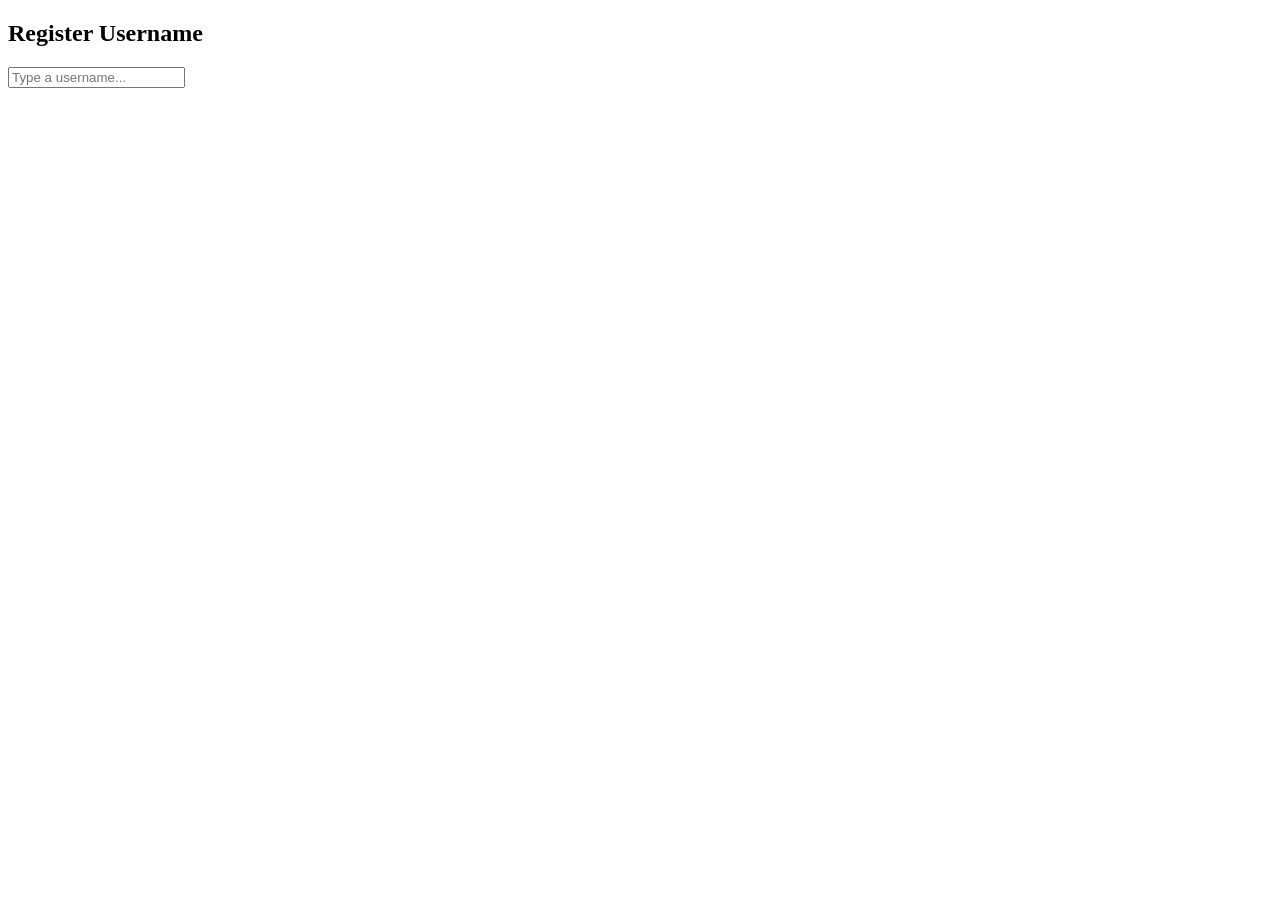
<file: ajax_activity/index.html>
<!DOCTYPE html>
<html>
<head>
    <title>AJAX & PHP Demo</title>
</head>
<body>

    <h2>Register Username</h2>
    <input type="text" id="usernameInput" placeholder="Type a username..." onkeyup="checkUser(this.value)">
    
    
    <p id="status"></p>

    <script>
        async function checkUser(username) {
            const statusBox = document.getElementById('status');

            
            if (username.length < 3) {
                statusBox.innerText = "";
                return;
            }

            try {
                
                const response = await fetch('check_user.php', {
                    method: 'POST',
                    headers: { 'Content-Type': 'application/x-www-form-urlencoded' },
                    body: 'username=' + encodeURIComponent(username)
                });

                
                const data = await response.json();

                
                statusBox.innerText = data.message;
                statusBox.style.color = data.available ? 'green' : 'red';

            } catch (error) {
                console.error('Error fetching data:', error);
            }
        }
    </script>

</body>
</html>
</file>
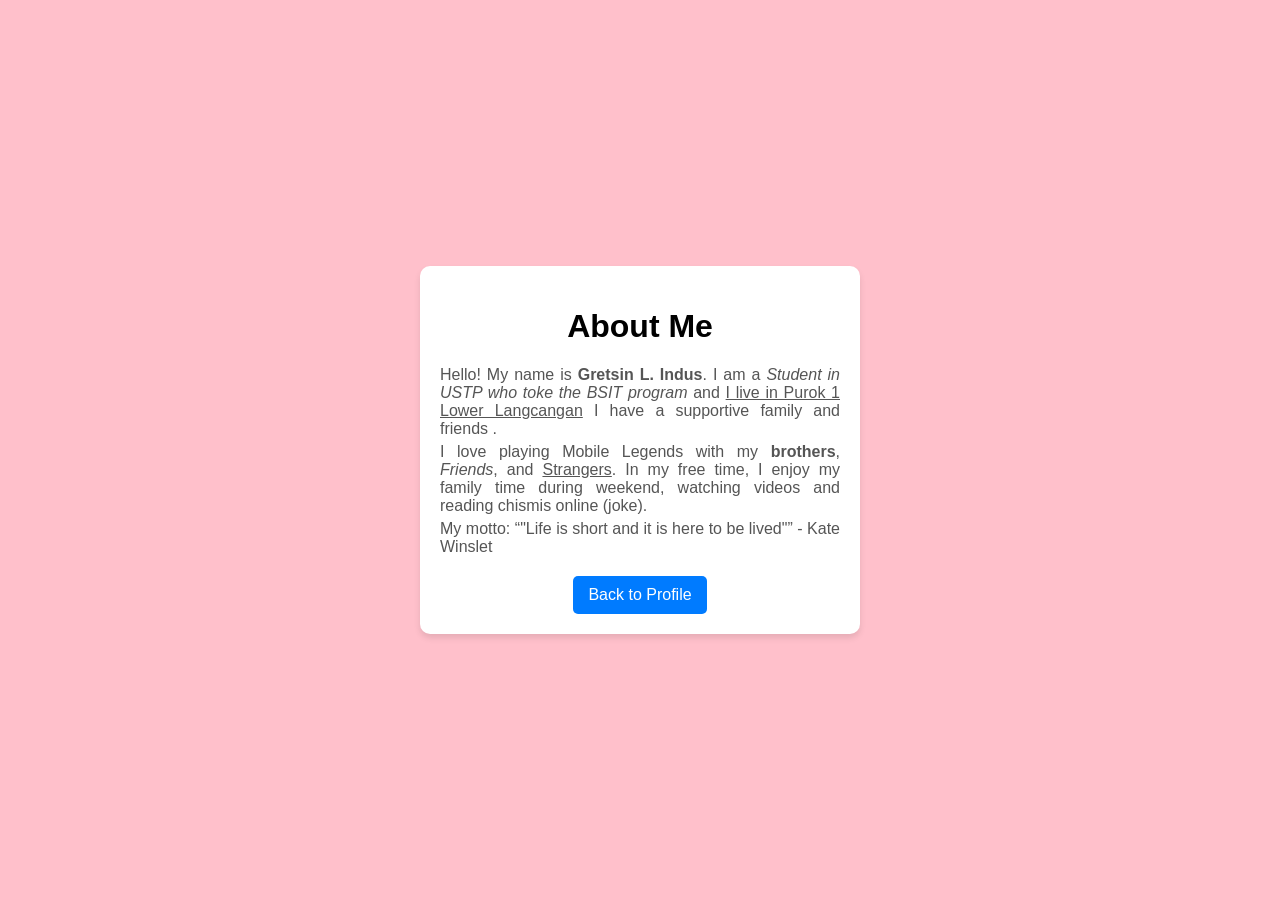
<file: about.html>
<!DOCTYPE html>
<html lang="en">
<head>
    <meta charset="UTF-8">
    <meta name="viewport" content="width=device-width, initial-scale=1.0">
    <title>About Me</title>
    <link rel="stylesheet" href="style.css">
</head>
<body>
    <div class="about-container">
        <h1>About Me</h1>
        <p>Hello! My name is <b>Gretsin L. Indus</b>. 
        I am a <i>Student in USTP who toke the BSIT program </i> and <u>I live in Purok 1 Lower Langcangan</u> I have a
        supportive family and friends .</p>

        <p>I love playing Mobile Legends with my <strong>brothers</strong>, <em>Friends</em>, 
        and <u>Strangers</u>. In my free time, I enjoy my family time during weekend, 
        watching videos and reading chismis online (joke).</p>

        <p>My motto: <q>"Life is short and it is here to be lived"</q> - Kate Winslet</p>

        <a href="index.html" class="btn">Back to Profile</a>
    </div>
</body>
</html>
</file>
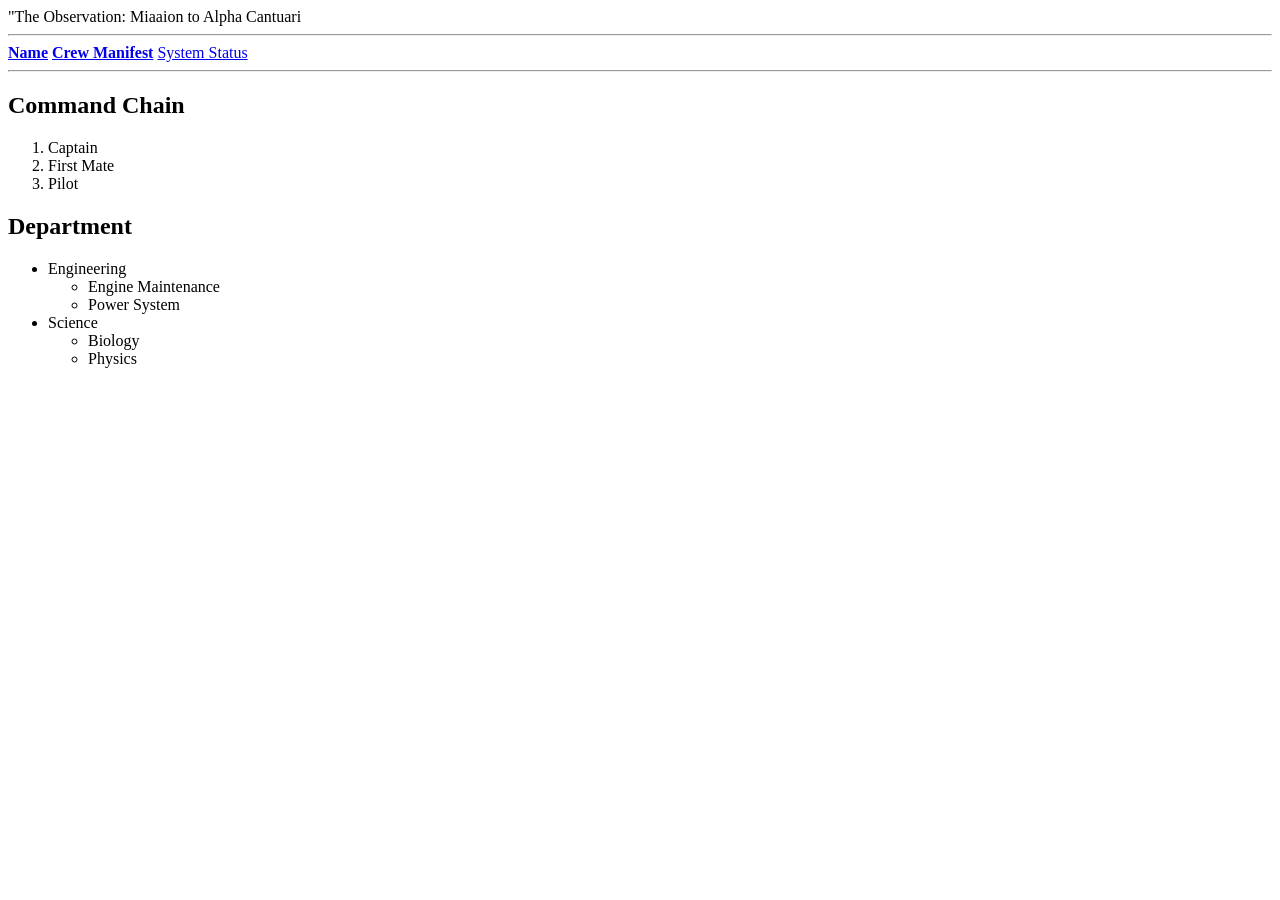
<file: crew.html>
<!DOCTYPE html>
<html lang="en">
<head>
    <meta charset="UTF-8">
    <meta name="viewport" content="width=device-width, initial-scale=1.0">
    <title> "Mission Control".</title>
</head>

 <header>
        <hi> "The Observation: Miaaion to Alpha Cantuari</hi>
        <nav>
            <hr>
               <a href="index.html"><strong>Name</strong></string></a>
               <a href="crew.html"><strong>Crew Manifest</strong></a>
               <a href="status.html"><stong> System Status</stong></a>
            <hr>
        </nav>
    </header>
<body>
    <main>
        <h2>Command Chain </h2>
        <ol> 
            <li>Captain</li>
            <li>First Mate</li>
            <li>Pilot</li>
        </ol>
        <h2> Department</h2>
        <ul>
            <li> Engineering
                <ul>
                    <li>Engine Maintenance</li>
                    <li>Power System</li>
                </ul>
                </li>
        
            <li>Science
                <ul>
                    <li> Biology</li>
                    <li>Physics</li>
                </ul>
                </li>
                </ul>
    
    </main>
</file>
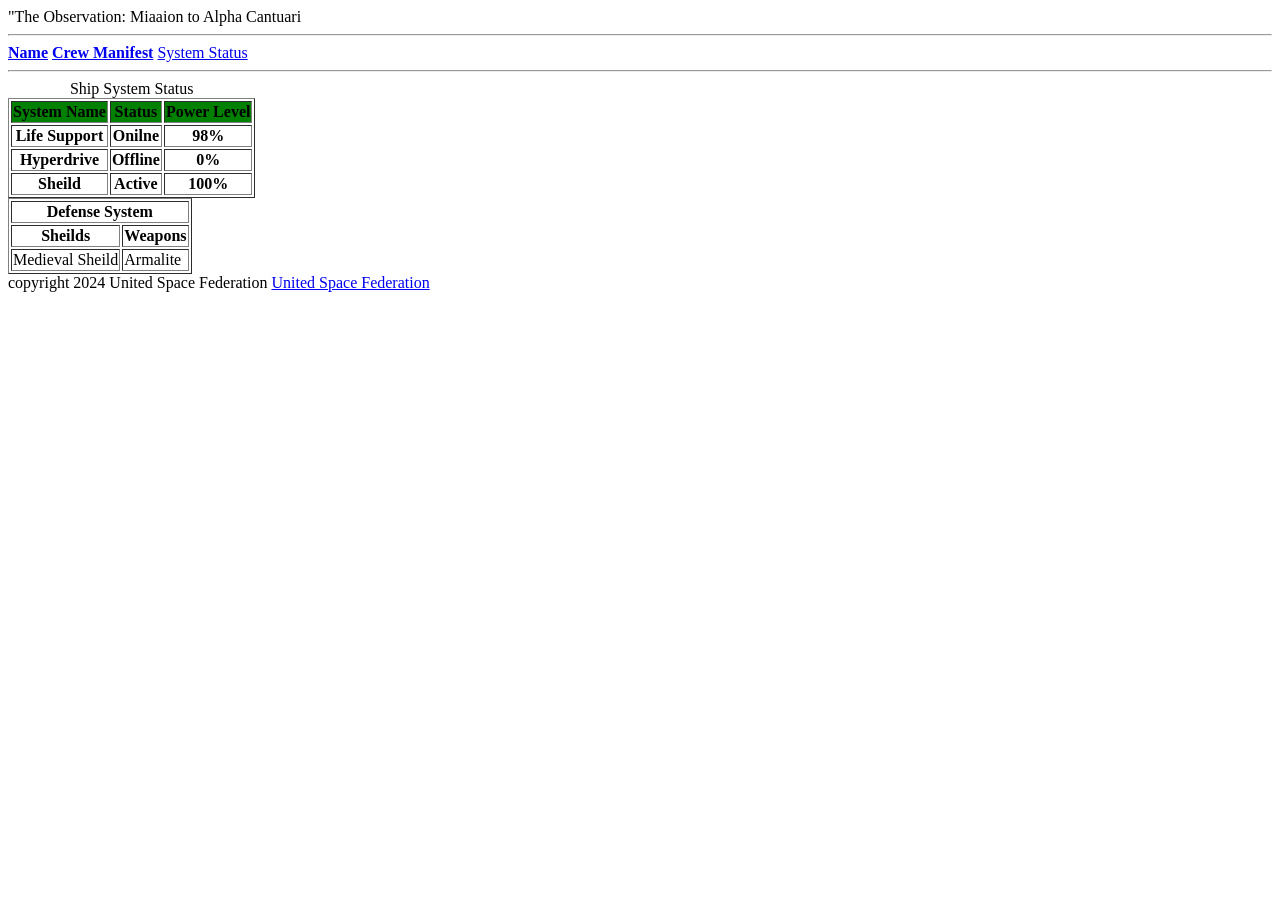
<file: status.html>
<!DOCTYPE html>
<html lang="en">
<head>
    <meta charset="UTF-8">
    <meta name="viewport" content="width=device-width, initial-scale=1.0">
    <title> "Mission Control".</title>
</head>

<body>
    <header>
        <hi> "The Observation: Miaaion to Alpha Cantuari</hi>
        <nav>
            <hr>
               <a href="index.html"><strong>Name</strong></string></a>
               <a href="crew.html"><strong>Crew Manifest</strong></a>
               <a href="status.html"><stong> System Status</stong></a>
            <hr>
        </nav>
    </header>

    <main>
        <table border="1" callpading="10" callspacing="0">
        <caption>Ship System Status </caption>
       <thead> 

            <tr style="background-color:green;">
                <th> System Name</th>
                <th>Status</th>
                <th> Power Level</th>

            </tr>
            </thead>
 
         <tbody>
        <tr> 
            <th>Life Support</th>
            <th>Onilne</th>
            <th> 98%</th> 
         </tr>
         <tbody>
             <th>Hyperdrive</th>
             <th>Offline</th>
             <th>0%</th>

         </tbody>
         <tbody>
            <tr>
            <th> Sheild</th>
            <th>Active</th>
            <th> 100%</th>
            </tr>
         </tbody>
           
         <table border ="1"> 
            <tr>
                <th colspan="3">Defense System</th>
            </tr>
            <tr>
                <th>Sheilds</th>
                <th>Weapons</th>
            </tr>
             <tr> 
                <td>Medieval Sheild</td>
                <td>Armalite</td>
            </tr>
         </table>
         <footer>copyright 2024 United Space Federation
            <a href="https://www.nasa.gov" target="_blank" rel="nooper noreferrer">
                United Space Federation
            </a>
         </footer>
         
         </body>
         </html>
</file>
<file: style.css>
body {
    font-family: Arial, sans-serif;
    background-color: pink;
    display: flex;
    justify-content: center;
    align-items: center;
    height: 100vh;
    margin: 0;
}

.profile-card {
    background: white;
    padding: 20px;
    border-radius: 10px;
    box-shadow: 0px 4px 6px rgba(0, 0, 0, 0.1);
    text-align: center;
    width: 300px;
}

.profile-img {
    width: 100px;
    height: 100px;
    border-radius: 50%;
    border: 3px solid #007bff;
    margin-bottom: 10px;
}

h2 {
    margin: 10px 0;
    color: #333;
}

p {
    color: #777;
    margin: 5px 0;
}

.social-icons {
    margin-top: 15px;
}

.social-icons a img {
    width: 30px;
    margin: 0 5px;
    transition: transform 0.3s;
}

.social-icons a img:hover {
    transform: scale(1.2);
}

.btn {
    display: inline-block;
    margin-top: 15px;
    padding: 10px 15px;
    background-color: #007bff;
    color: white;
    text-decoration: none;
    border-radius: 5px;
}

.btn:hover {
    background-color: #0056b3;
}

.about-container {
    background:white;
    padding: 20px;
    border-radius: 10px;
    box-shadow: 0px 4px 6px rgba(0, 0, 0, 0.1);
    text-align: center;
    width: 400px;
}

.about-container p {
    color: #555;
    text-align: justify;
}
</file>
